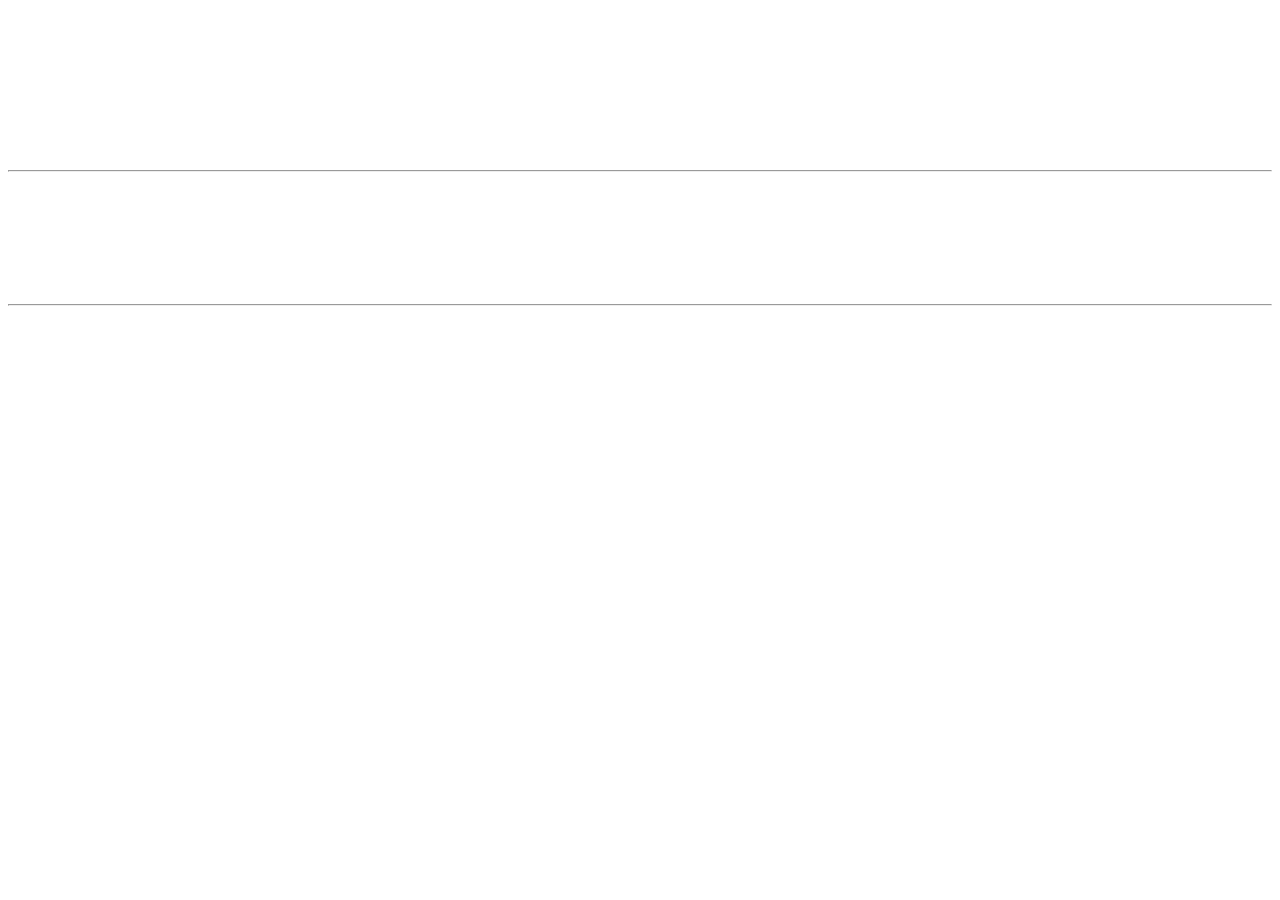
<file: acerca-del-autor.html>
<!DOCTYPE html>
<html>
	<head>
		<meta charset="utf-8">
		<title>Acerca del autor</title>
		<link rel="stylesheet" href="./css/index.css" />
	</head>
	
	<body>
		<ul>
			<li><a href="./index.html">Home</a></li>
			<li><a href="./acerca-del-sitio.html">Acerca del sitio</a></li>
			<li><a href="./galeria-de-imagenes.html">Galeria de imagenes</a></li>
			<li><a href="./acerca-del-autor.html">Acerca del autor</a></li>
			<li><a href="./contacto.html">Contacto</a></li>
			<li><a href="./login.html">Login</a></li>
		</ul>
		<hr>
		<h1><center>Acerca del ceador de la pagina web</center></h1>
		<p>
			<center>
				Benjamin Notario Montes de Oca 
				<br>
				Estudiante de la Universidad Politecnica del Estado de Tlaxcala.
			</center>
		</p>
		<hr>
	</body>
</html>
</file>
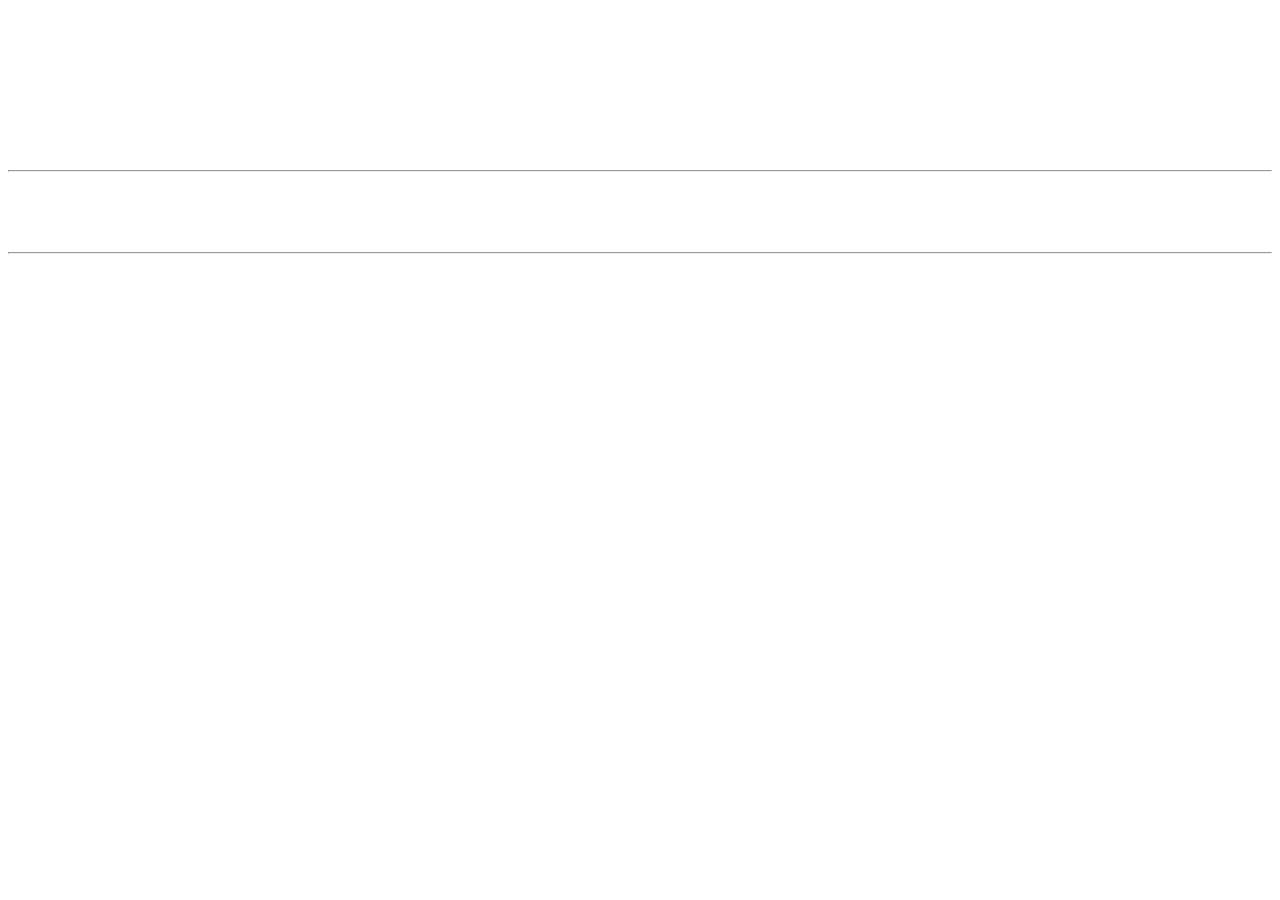
<file: contacto.html>
<!DOCTYPE html>
<html>
	<head>
		<meta charset="utf-8">
		<title>Contacto</title>
		<link rel="stylesheet" href="./css/index.css" />
	</head>
	
	<body>
		<ul>
			<li><a href="./index.html">Home</a></li>
			<li><a href="./acerca-del-sitio.html">Acerca del sitio</a></li>
			<li><a href="./galeria-de-imagenes.html">Galeria de imagenes</a></li>
			<li><a href="./acerca-del-autor.html">Acerca del autor</a></li>
			<li><a href="./contacto.html">Contacto</a></li>
			<li><a href="./login.html">Login</a></li>
		</ul>
		<hr>
		<h1><center>CONTACTANOS</center></h1>
		<hr>
		<center>
			<p>Sabemos que tu opinión es muy importante para nosotros, por ello ponemos a tu disposición el siguiente medio para contactarnos:</p>
		</center>
		<p> 
			<center>
				Correo electronico: <address>benjamin280700@gmail.com </adrres>
			</center>
		</p>
	</body>
</html>
</file>
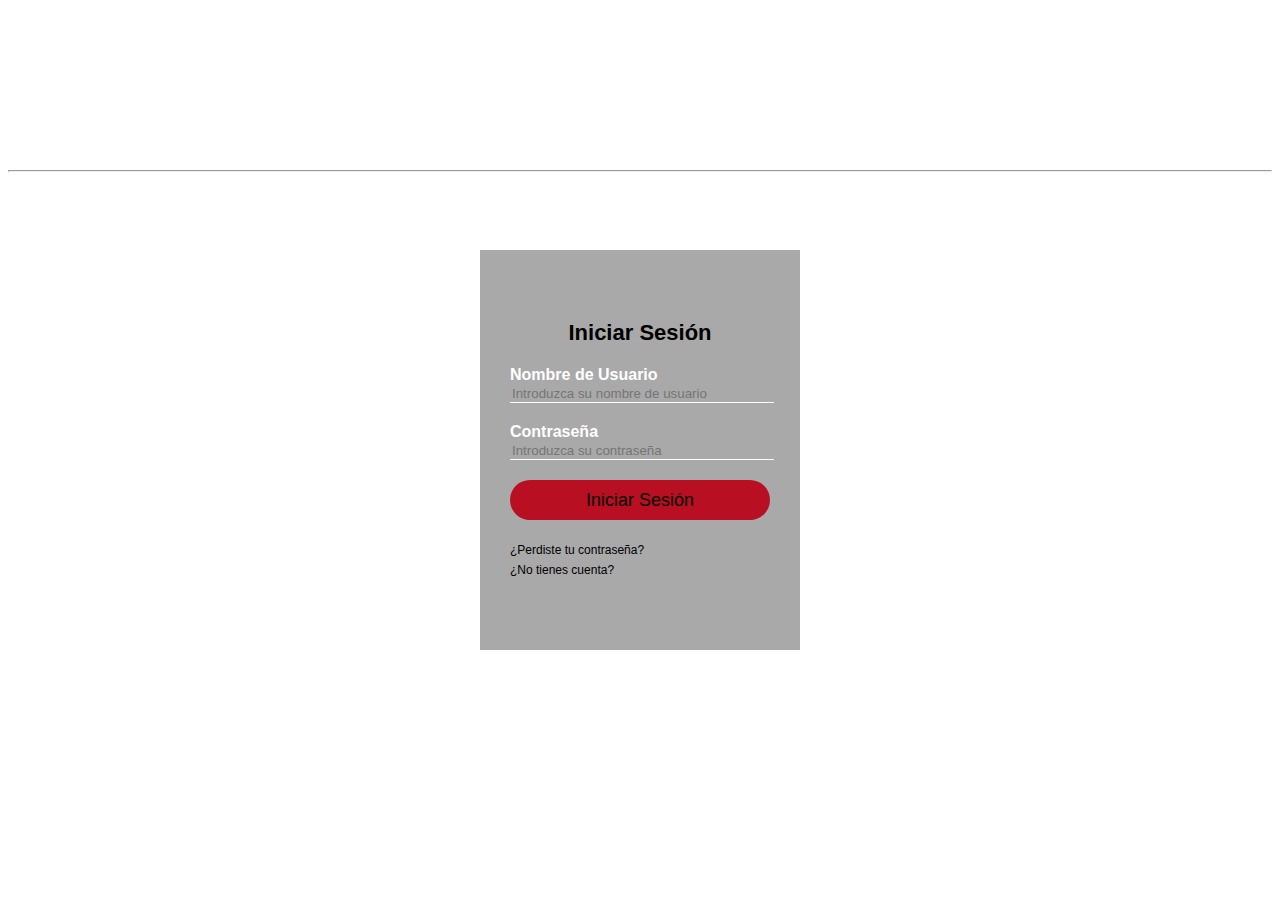
<file: login.html>
<!DOCTYPE html>
<html>
	<head>
		<meta charset="utf-8">
		<title>Login</title>
		<link rel="stylesheet" href="./css/index.css" />
	</head>
	
	<body>
		<ul>
			<li><a href="./index.html">Home</a></li>
			<li><a href="./acerca-del-sitio.html">Acerca del sitio</a></li>
			<li><a href="./galeria-de-imagenes.html">Galeria de imagenes</a></li>
			<li><a href="./acerca-del-autor.html">Acerca del autor</a></li>
			<li><a href="./contacto.html">Contacto</a></li>
			<li><a href="./login.html">Login</a></li>
		</ul>
		<hr>
		<p>
			<div class="login-box">
				<h1> Iniciar Sesión</h1>
					<form>
						<!-- USERNAME -->
						<label for="username">Nombre de Usuario</label>
						<input type="text" placeholder="Introduzca su nombre de usuario">
						
						<!-- PASSWORD -->
						<label for="password">Contraseña</label>
						<input type="password" placeholder="Introduzca su contraseña">
						
						<input type="submit" value="Iniciar Sesión">
						<a href="#">¿Perdiste tu contraseña?</a>
						<br>
						<a href="#">¿No tienes cuenta?</a>
					</form>
			</div>
		</p>
		
	</body>
</html>
</file>
<file: css/index.css>
body{
	background: url(https://i.pinimg.com/originals/b7/f0/e1/b7f0e1c8b5933ba6c90d083d84021f99.jpg);
	background-repeat: no-repeat;
	background-size: cover;
	font-family: Arial, Helvetica, sans-serif;
	color: white;
}

#container{
	width: 1100px;
	margin: 0px auto;
}

nav ul li{
	float: left;
	list-style: none;
	margin: 15px;
}
			
ul a {
	color: white;
	font-size: 20px;
}

h1 {
	color: white;
}

.clearfix{
	clear: both;
}
.login-box{
	width: 320px;
	height:420ox;
	background: darkgrey;;
	top: 50%;
	left:50%;
	position: absolute;
	transform: translate(-50%, -50%);
	box-sizing: border-box;
	padding: 70px 30px;
}
.login-box h1{
	margin:0;
	padding:0 0 20px;
	text-align: center;
	font-size:22px;
	color: black;
}
.login-box label{
	margin:0;
	padding:0;
	font-weight: bold;
	display: block;	
}
.login-box input{
	width:100%;
	margin-bottom: 20px;
}
.login-box input[type="text"],
.login-box input[type="password"]{
	border: none;
	border-bottom: 1px solid #fff;
	background: transparent;
	outline: none;
	height: 40 px;
	color: black;
	font-size: 16 px;
}
.login-box input[type="submit"]{
	border: none;
	outline: none;
	height: 40px;
	background: #b80f22;
	color: black;
	font-size: 18px;
	border-radius: 20px;
}
.login-box a{
	text-decoration: none;
	font-size: 12px;
	line-height: 20px;
	color: black;
}
.login-box a:hover{
	color: white;
}
</file>
